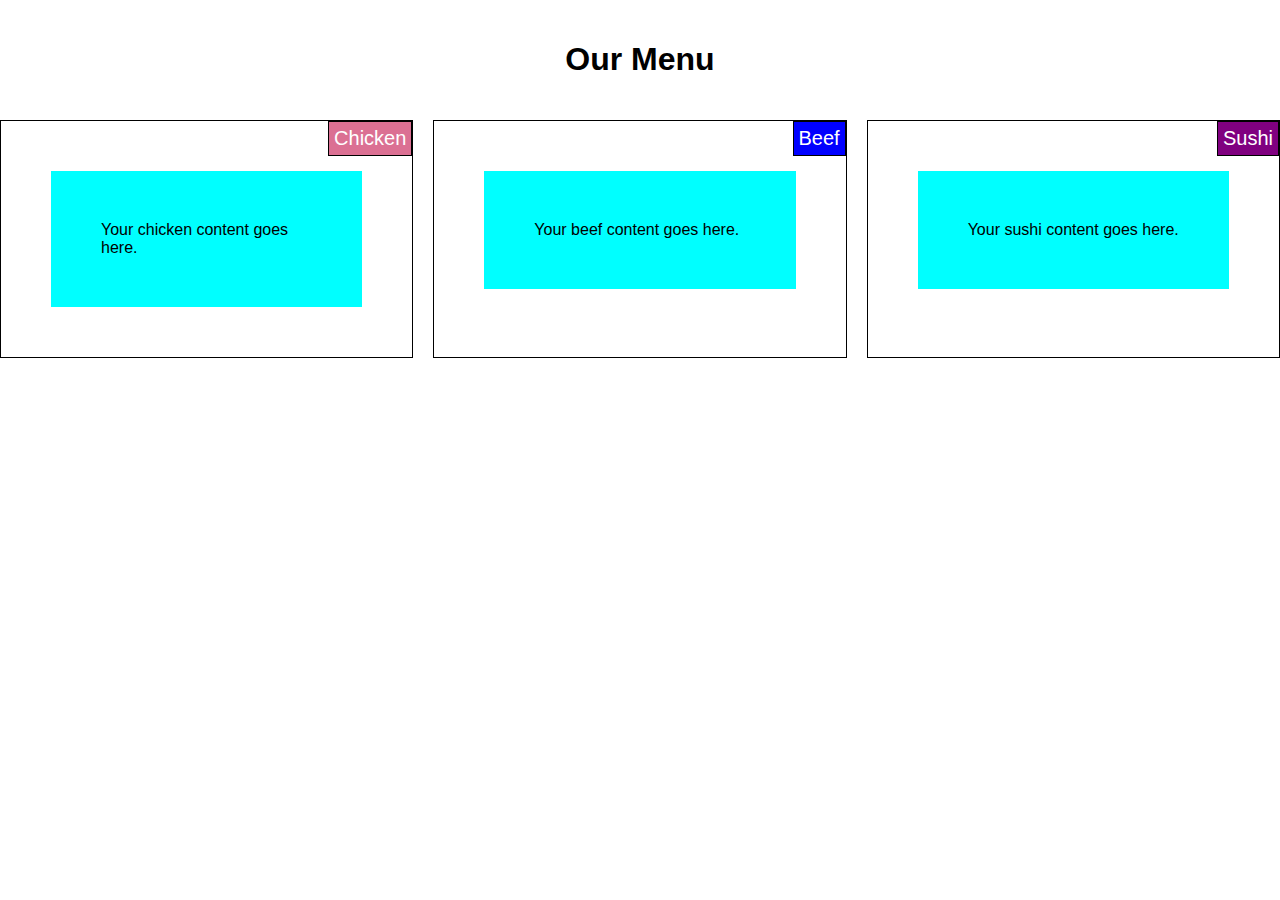
<file: index.html>
<!DOCTYPE html>
<html lang="en">
<head>
  <meta charset="UTF-8">
  <meta name="viewport" content="width=device-width, initial-scale=1.0">
  <link rel="stylesheet" href="assign.css">
  <title>Assignment1</title>
</head>
<body>

  <header>
    <h1>Our Menu</h1>
  </header>

  <div class="container">
    <section class="section">
      <div class="section-title" style="background-color: palevioletred;">Chicken</div>
      <p>Your chicken content goes here.</p>
    </section>

    <section class="section">
      <div class="section-title" style="background-color: blue;">Beef</div>
      <p>Your beef content goes here.</p>
    </section>

    <section class="section">
      <div class="section-title">Sushi</div>
      <p>Your sushi content goes here.</p>
    </section>
  </div>

</body>
</html>
</file>
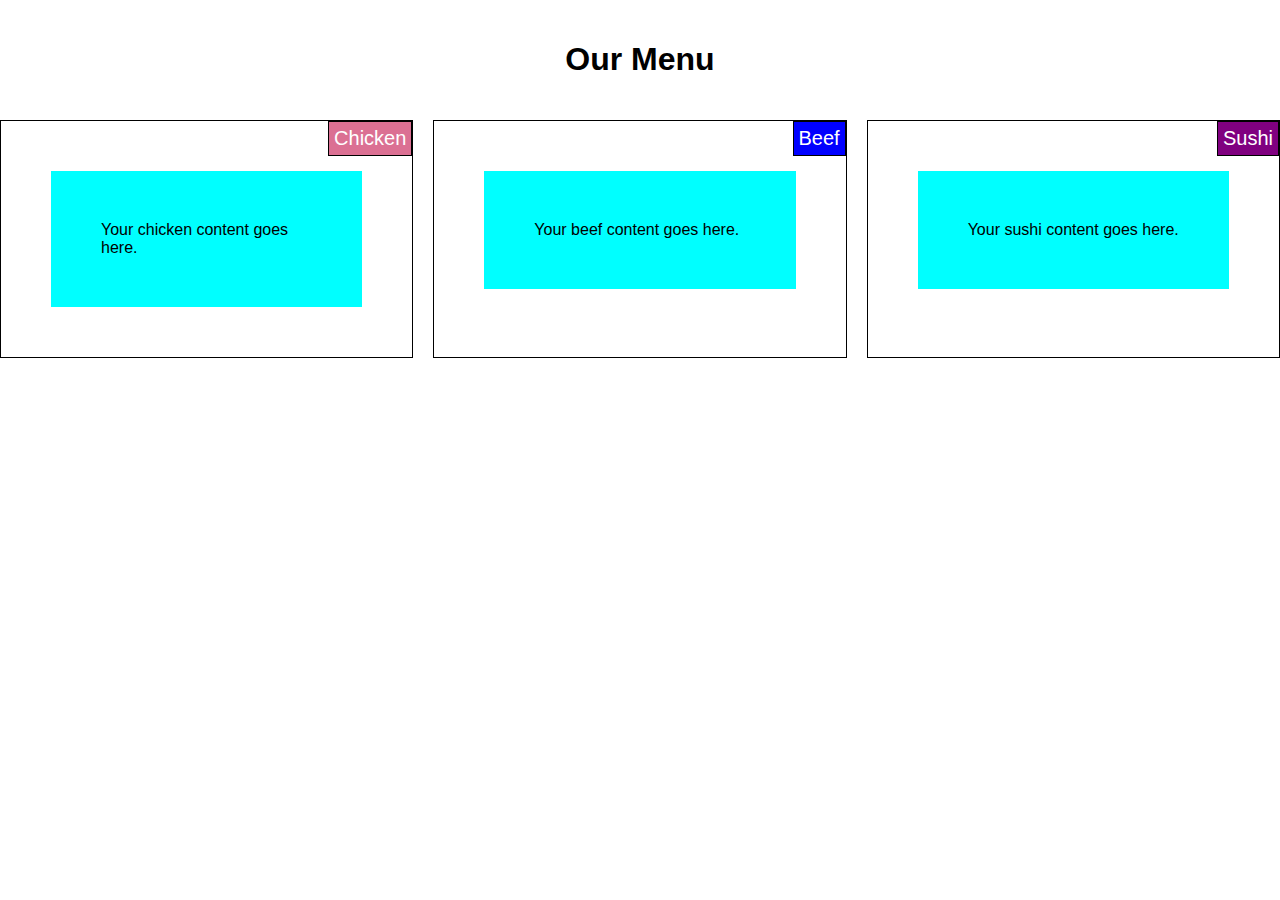
<file: assignment.html>
<!DOCTYPE html>
<html lang="en">
<head>
  <meta charset="UTF-8">
  <meta name="viewport" content="width=device-width, initial-scale=1.0">
  <link rel="stylesheet" href="assign.css">
  <title>Assignment1</title>
</head>
<body>

  <header>
    <h1>Our Menu</h1>
  </header>

  <div class="container">
    <section class="section">
      <div class="section-title" style="background-color: palevioletred;">Chicken</div>
      <p>Your chicken content goes here.</p>
    </section>

    <section class="section">
      <div class="section-title" style="background-color: blue;">Beef</div>
      <p>Your beef content goes here.</p>
    </section>

    <section class="section">
      <div class="section-title">Sushi</div>
      <p>Your sushi content goes here.</p>
    </section>
  </div>

</body>
</html>
</file>
<file: assign.css>
body {
    margin: 0;
    font-family: 'Your Chosen Font', sans-serif; /* Optional: Set your preferred font family */
  }
  
  header {
    text-align: center;
    padding: 20px;
  }
  
  .container {
    display: flex;
    flex-wrap: wrap;
    gap: 20px; /* Adjust as needed for horizontal spacing between sections */
  }
  
  .section {
    flex: 1;
    padding: 20px;
    border: 1px solid black;
    box-sizing: border-box;
    position: relative;
  }
  .section p{
    background-color: aqua;
    color:black;
    padding:50px;
    margin: 30px;
  }
  .section-title {
    position: absolute;
    top: 0;
    right: 0;
    background-color:purple; /* Set your unique color */
    color: #fff; /* Adjust text color for readability */
    padding: 5px;
    border: 1px solid black;
    font-size: 125%; /* Adjust font size for section title */
  }
  
  @media screen and (min-width: 768px) and (max-width: 991px) {
    .container {
      flex-direction: column;
    }
  
    .section {
      width: 100%;
    }
  }
</file>
